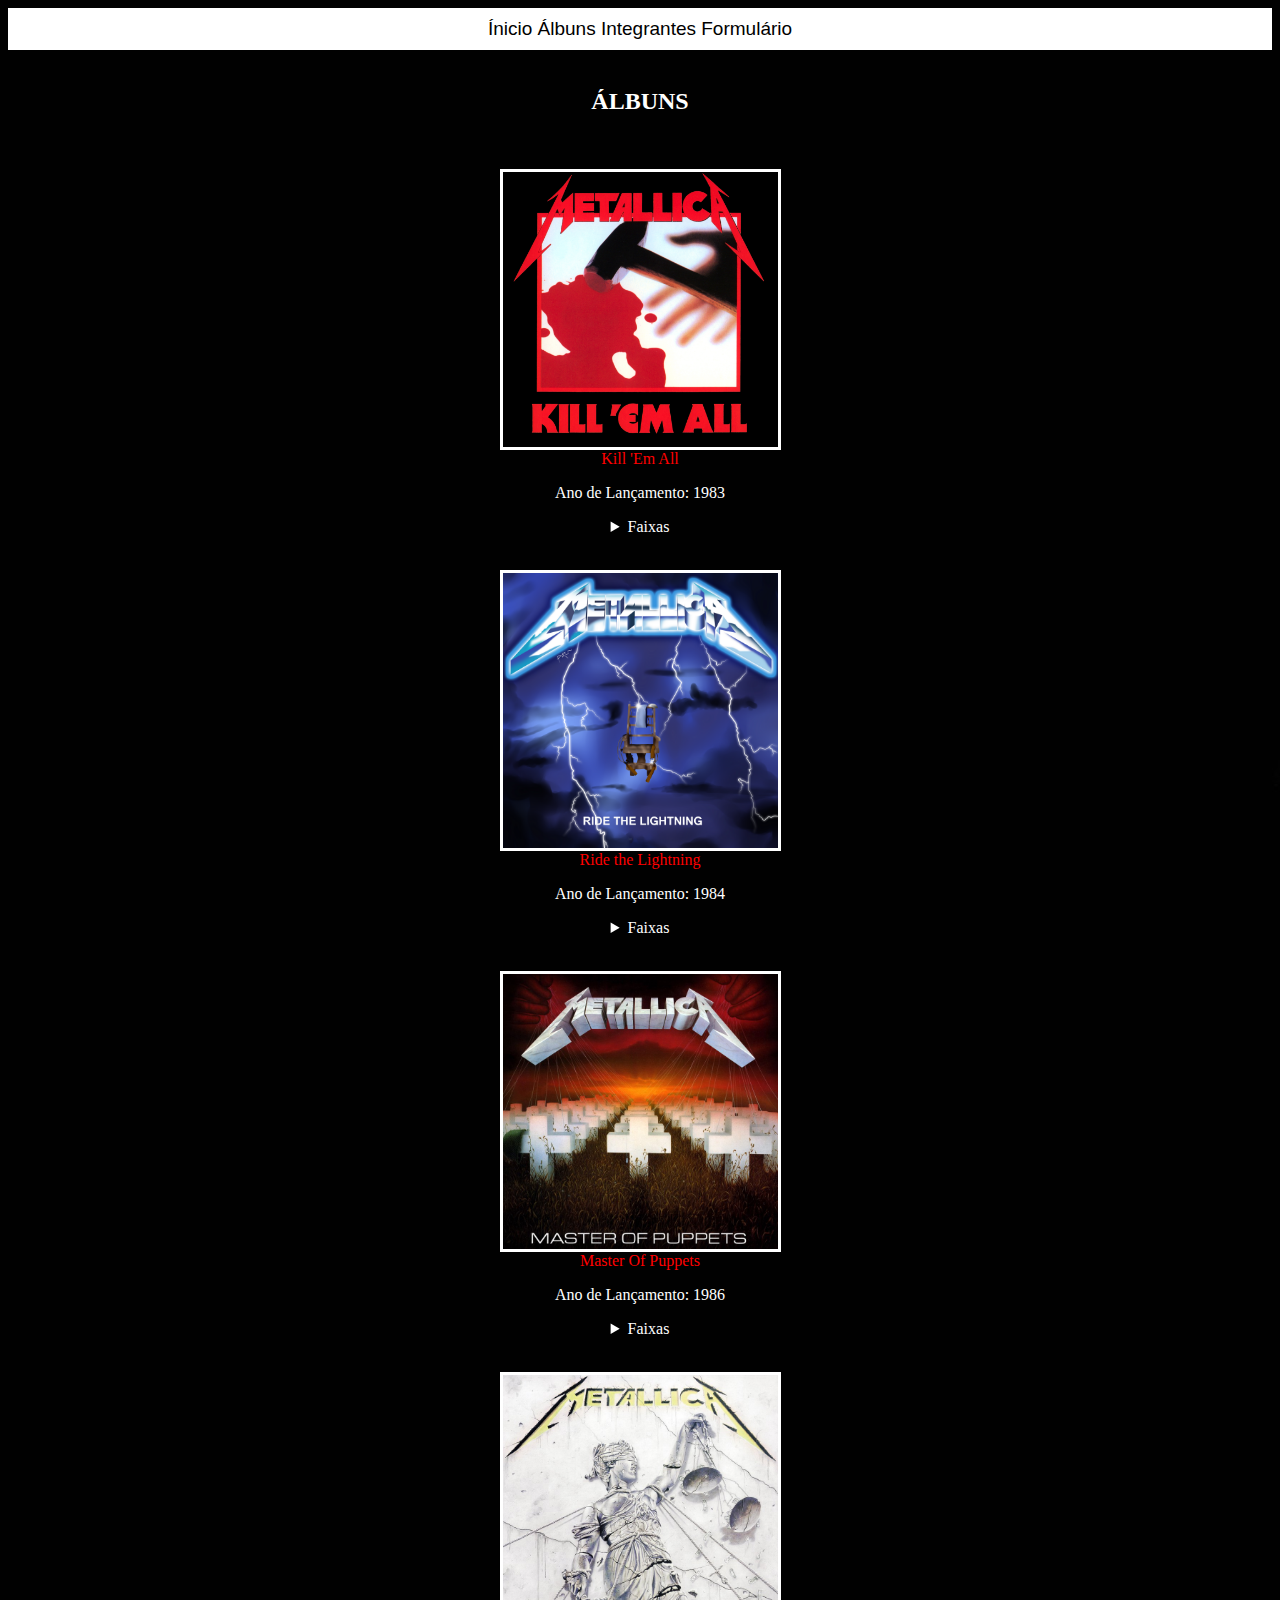
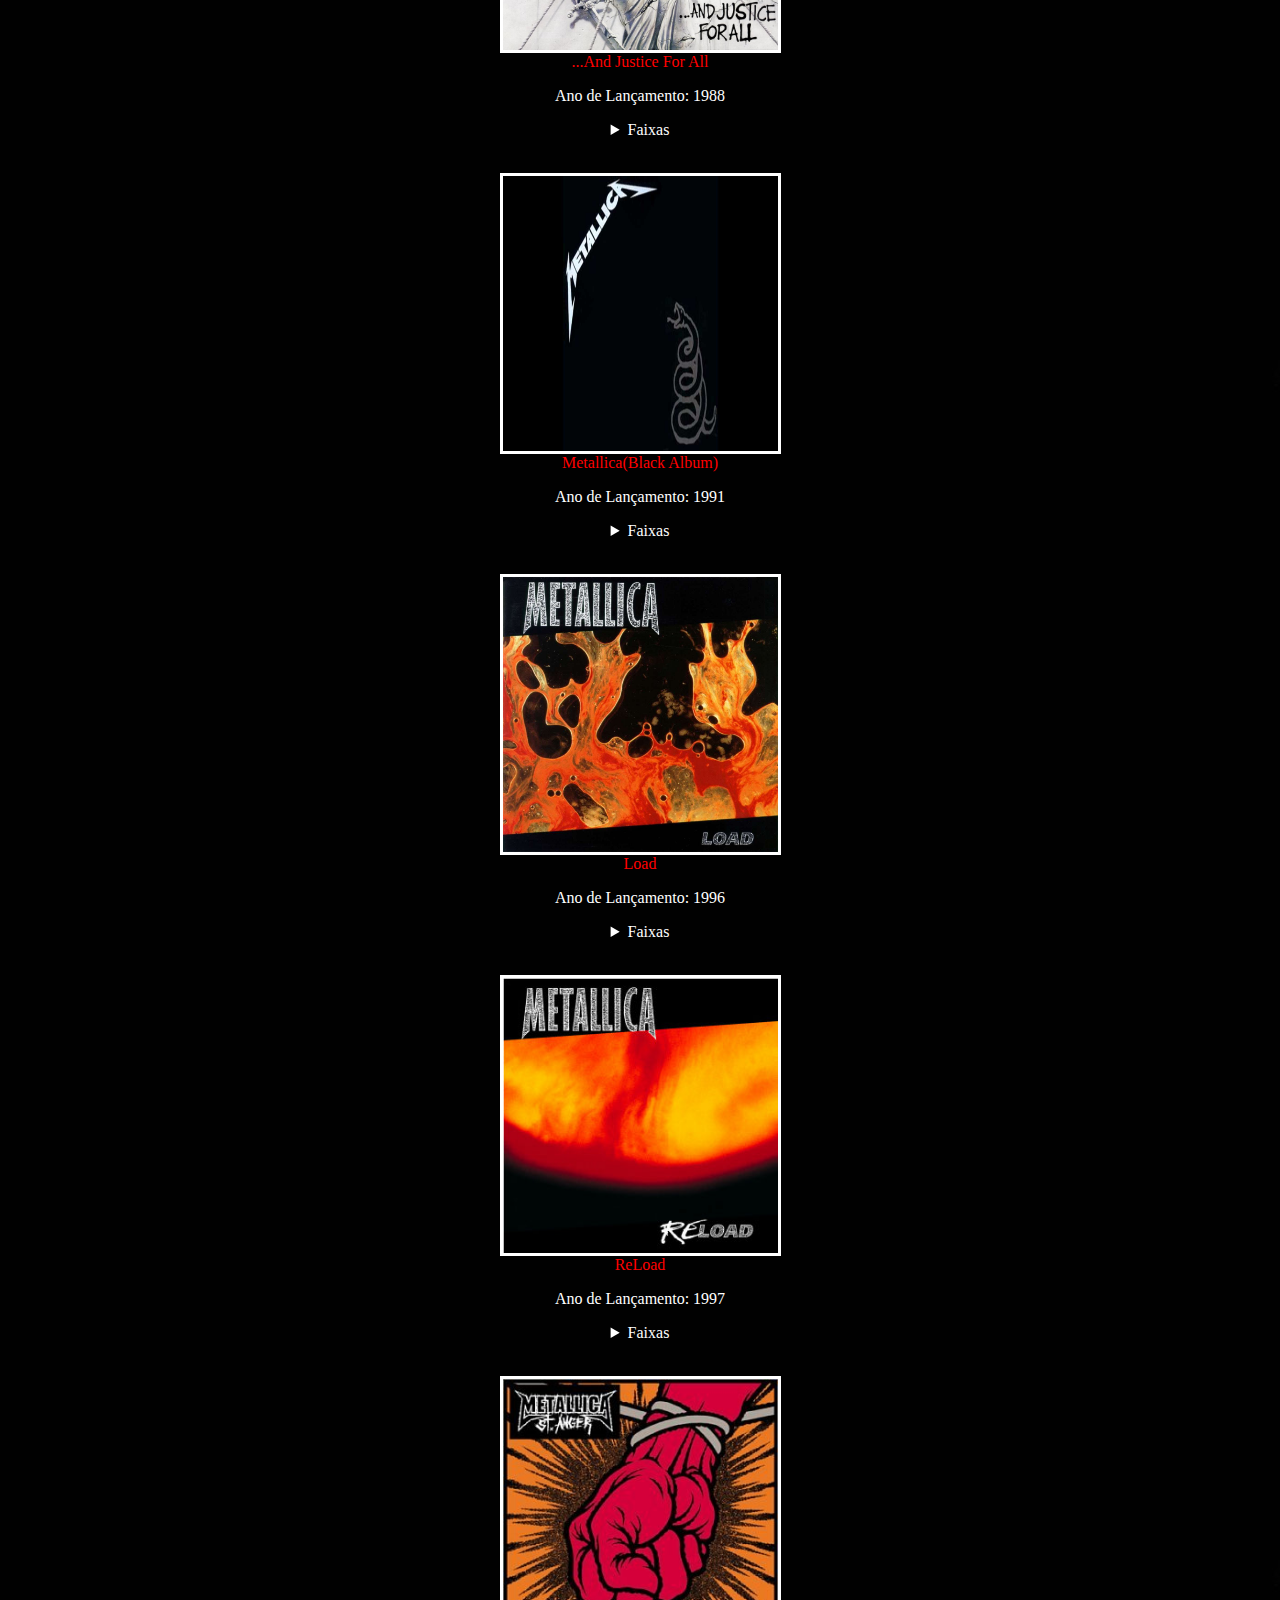
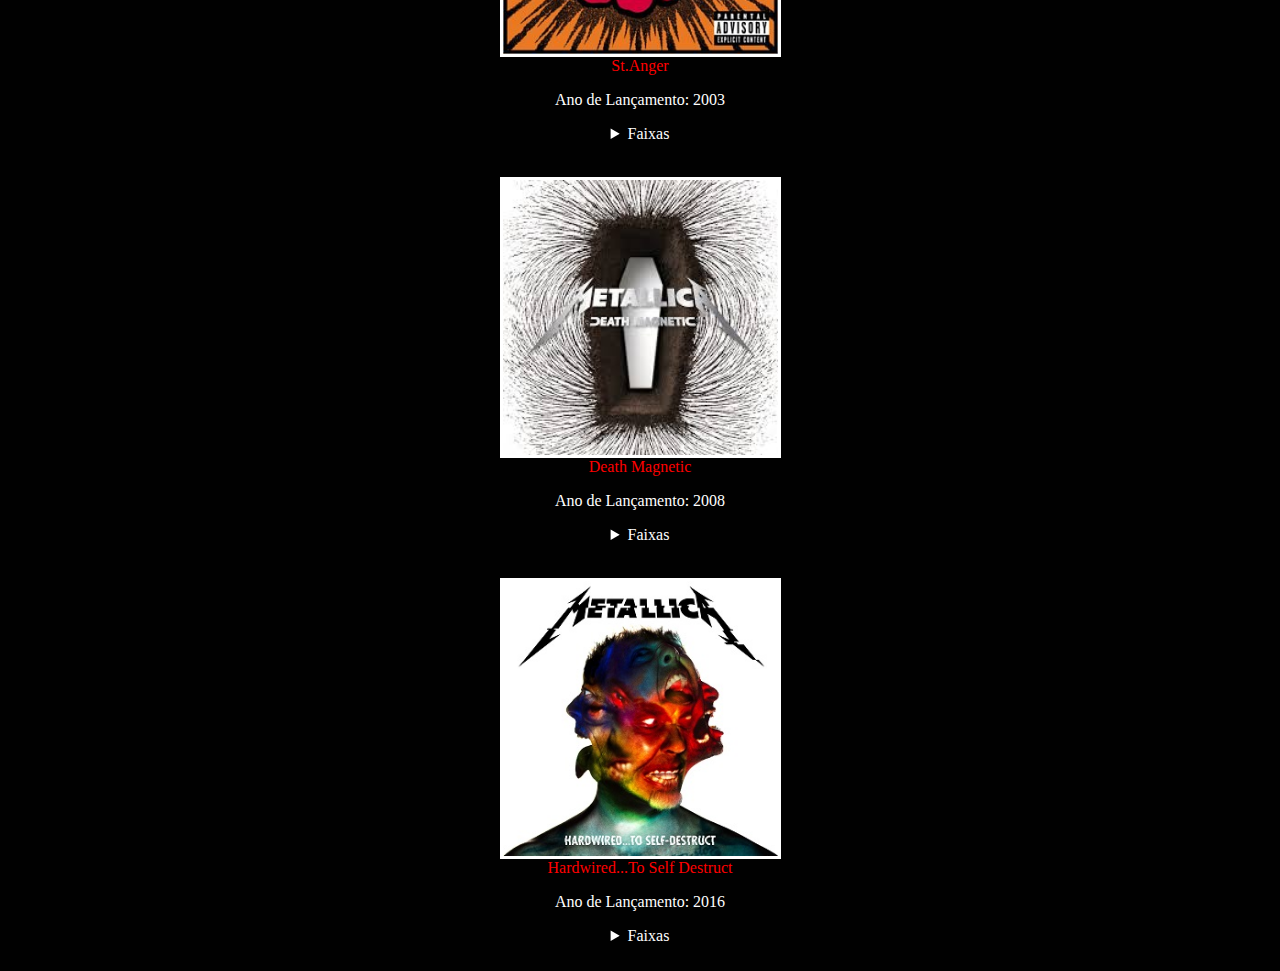
<file: Projeto/albuns.html>
<html>
<head>
	<title>Albuns</title>
	<link rel="stylesheet" type="text/css" href="style/style.css"/>
</head>
<body>
	<center>
		<nav id ="menu">
			<div id ="divmenu">
				<a href="index.html">     Ínicio    </a>
				<a href="albuns.html">Álbuns    </a>
				<a href="integrantes.html">Integrantes    </a>
				<a href="formulario.html">Formulário    </a>
			</div>
		</nav>
		<br/>
		<h2>ÁLBUNS</h2>
		<br/>
		<figure>
			<img src="imagens/Album1.png"/>
			<figcaption> Kill 'Em All</figcaption>
		</figure>
		<p>Ano de Lançamento: 1983</p>
		<details>
			<summary>Faixas</summary>
			<ol> 
				<li>Hit the Lights</li>
				<li>The Four Horsemen</li>
				<li>Motorbreath</li>
				<li>Jump in The Fire</li>
				<li>(Anesthesia) Pulling Teeth</li>
				<li>Whiplash</li>
				<li>Phantom Lord</li>
				<li>No Remorse</li>
				<li>Seek & Destroy</li>
				<li>Metal Militia</li>
			</ol>
		</details><br/>
		
		<figure>
			<img src="imagens/Album2.png"/>
			<figcaption>Ride the Lightning</figcaption>
		</figure>
		<p>Ano de Lançamento: 1984</p>
		<details>
			<summary>Faixas</summary>
			<ol> 
				<li>Fight Fire With Fire</li>
				<li>Ride The Lightning</li>
				<li>From Whom The Bell Tolls</li>
				<li>Fade To Black</li>
				<li>Trapped Under Ice</li>
				<li>Escape</li>
				<li>Creeping Death</li>
				<li>The Call Of Ktulu</li>
			</ol>
		</details><br/>
		
		<figure>
			<img src="imagens/Album3.jpg"/>
			<figcaption>Master Of Puppets</figcaption>
		</figure>
		<p>Ano de Lançamento: 1986</p>
		<details>
			<summary>Faixas</summary>
			<ol> 
				<li>Battery</li>
				<li>Master Of Puppets</li>
				<li>The Thing That Shuould Not Be</li>
				<li>Welcome Home(Sanitarium)</li>
				<li>Disposable Heroes</li>
				<li>Leper Messiah</li>
				<li>Orion</li>
				<li>Damage, Inc</li>
			</ol>
		</details><br/>
		
		<figure>
			<img src="imagens/Album4.jpg"/>
			<figcaption>...And Justice For All</figcaption>
		</figure>
		<p>Ano de Lançamento: 1988</p>
		<details>
			<summary>Faixas</summary>
			<ol> 
				<li>Blackned</li>
				<li>...And Justice For All</li>
				<li>Eye Of The Beholder</li>
				<li>One</li>
				<li>The Shortest Straw</li>
				<li>Harvester Of Sorrow</li>
				<li>The Frayed Ends Of Sanity</li>
				<li>To Live Is To Die</li>
				<li>Dyers Eve</li>
			</ol>
		</details><br/>
		
		<figure>
			<img src="imagens/Album5.jpg"/>
			<figcaption>Metallica(Black Album)</figcaption>
		</figure>
		<p>Ano de Lançamento: 1991</p>
		<details>
			<summary>Faixas</summary>
			<ol> 
				<li>Enter Sandman</li>
				<li>Sad But True</li>
				<li>Holier Than You </li>
				<li>The Unforgiven</li>
				<li>Wherever I May Roam</li>
				<li>Don't Tread On Me</li>
				<li>Through The Never</li>
				<li>Nothing Else Matters</li>
				<li>Of Wolf And Man</li>
				<li>The God That Failed</li>
				<li>My Friend Of Misery</li>
				<li>The Struggle Within</li>
			</ol>
		</details><br/>
		
		<figure>
			<img src="imagens/Album6.jpg"/>
			<figcaption>Load</figcaption>
		</figure>
		<p>Ano de Lançamento: 1996</p>
		<details>
			<summary>Faixas</summary>
			<ol> 
				<li>Ain't My Bitch</li> 
				<li>2x4</li>
				<li>The House Jack Built</li>
				<li>Until It Sleeps</li>
				<li>King Nothing</li>
				<li>Hero Of The Day</li>
				<li>Bleeding Me</li>
				<li>Cure</li>
				<li>Poor Twisted Me</li>
				<li>Wasting My Hate</li>
				<li>Mama Said</li>
				<li>Thron Within</li>
				<li>Ronnie</li>
				<li>The Outlaw Torn</li>
			</ol>
		</details><br/>
		
		<figure>
			<img src="imagens/Album7.jpg"/>
			<figcaption>ReLoad</figcaption>
		</figure>
		<p>Ano de Lançamento: 1997</p>
		<details>
			<summary>Faixas</summary>
			<ol> 
				<li>Fuel</li> 
				<li>The Memory Remains</li>
				<li>Devil's Dance</li>
				<li>The Unforgiven II</li>
				<li>Better Than You</li>
				<li>Slither</li>
				<li>Carpe Diem Baby</li>
				<li>Bad Seed</li>
				<li>Where The Wild Things Are</li>
				<li>Prince Charming</li>
				<li>Low Man's Lyric</li>
				<li>Attitude</li>
				<li>Fixxxer</li>
			</ol>
		</details><br/>
		
		<figure>
			<img src="imagens/Album8.jpg"/>
			<figcaption>St.Anger</figcaption>
		</figure>
		<p>Ano de Lançamento: 2003</p>
		<details>
			<summary>Faixas</summary>
			<ol> 
				<li>Frantic</li>
				<li>St.Anger</li>
				<li>Some Kind Of Monster</li>
				<li>Dirty Window</li>
				<li>Invisible Kid</li>
				<li>My World</li>
				<li>Shoot Me Again</li>
				<li>Sweet Amber</li>
				<li>The Unnamed Feeling</li>
				<li>Purify</li>
				<li>All Within My Hands</li>
			</ol>
		</details><br/>
		
		<figure>
			<img src="imagens/Album9.jpg"/>
			<figcaption>Death Magnetic</figcaption>
		</figure>
		<p>Ano de Lançamento: 2008</p>
		<details>
			<summary>Faixas</summary>
			<ol> 
				<li>That Was Just Your Life</li>
				<li>The End Of The Line</li>
				<li>Broken, Beat & Scarred</li>
				<li>The Day That Never Comes</li>
				<li>All Nightmare Long</li>
				<li>Cyanide</li>
				<li>The Unforgiven III</li>
				<li>The Judas Kiss</li>
				<li>Suicide & Redemption</li>
				<li>My Apocalypse</li>
			</ol>
		</details><br/>
		
		<figure>
			<img src="imagens/Album10.jpeg"/>
			<figcaption>Hardwired...To Self Destruct</figcaption>
		</figure>
		<p>Ano de Lançamento: 2016</p>
		<details> 
			<summary>Faixas</summary>
			<p>Disco 1:</p>
			<ol> 
				<li>Hardwired</li>
				<li>Atlas, Rise!</li>
				<li>Now That We're Dead</li>
				<li>Moth Into Flame</li>
				<li>Dream No More</li>
				<li>Halo On Fire</li>
			</ol>
			
			<p>Disco 2:</p>
			<ol> 
				<li>Confusion</li>
				<li>ManUNkind</li>
				<li>Here Comes The Revenge</li>
				<li>Am I Savage?</li>
				<li>Murder One</li>
				<li>Spit Out Of The Bone</li>
			</ol>
		</details><br/>
		
	</center>
	
</body>
</html>
</file>
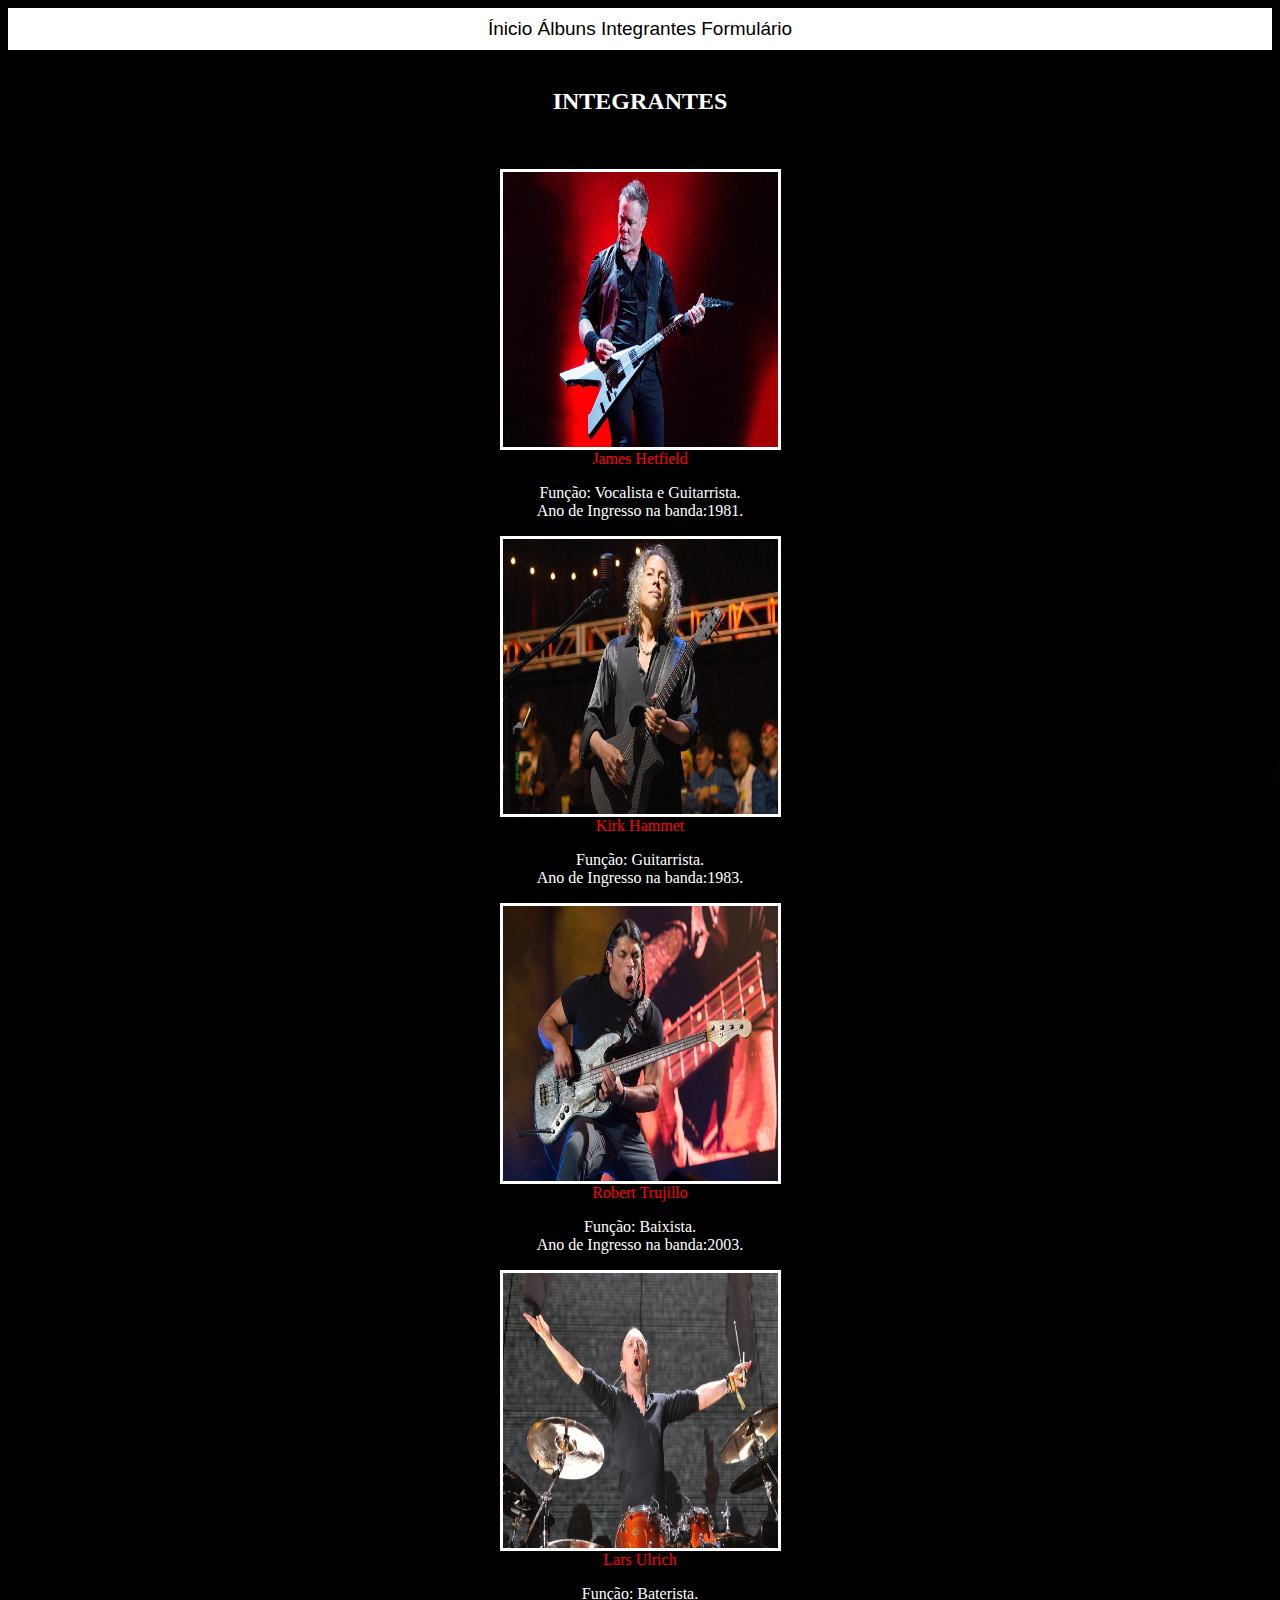
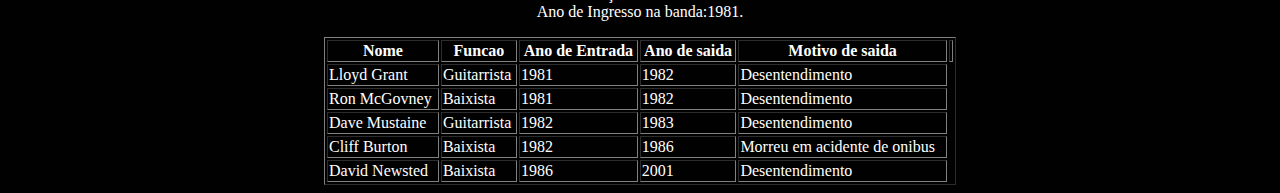
<file: Projeto/integrantes.html>
<html>
<head>
	<title>Integrantes</title>
	<link rel="stylesheet" type="text/css" href="style/style.css"/>
</head>
<body>
	<center>
		<nav id ="menu">
			<div id ="divmenu">
				<a href="index.html">     Ínicio    </a>
				<a href="albuns.html">Álbuns    </a>
				<a href="integrantes.html">Integrantes    </a>
				<a href="formulario.html">Formulário    </a>
			</div>
		</nav><br/>
		
		<h2>INTEGRANTES</h2><br/>
		
		<figure>
			<img src="imagens/JamesHetfield.jpg">
			<figcaption>James Hetfield</figcaption>
		</figure>
		<p> 
			Função: Vocalista e Guitarrista.<br/>
			Ano de Ingresso na banda:1981.
		</p>
		
		<figure>
			<img src="imagens/KirkHammett.jpg">
			<figcaption>Kirk Hammet</figcaption>
		</figure>
		<p> 
			Função: Guitarrista.<br/>
			Ano de Ingresso na banda:1983.
		</p>
		
		<figure>
			<img src="imagens/RobertTrujillo.jpg">
			<figcaption>Robert Trujillo</figcaption>
		</figure>
		<p> 
			Função: Baixista.<br/>
			Ano de Ingresso na banda:2003.
		</p>
		
		<figure>
			<img src="imagens/LarsUlrich.jpg">
			<figcaption>Lars Ulrich</figcaption>
		</figure>
		<p> 
			Função: Baterista.<br/>
			Ano de Ingresso na banda:1981.
		</p>
		
		
		 <table style="width:50%" border="1">
			  <tr>
				<th>Nome</th>
				<th>Funcao</th>
				<th>Ano de Entrada</th>
				<th>Ano de saida</th>
				<th>Motivo de saida</th>
				<th>
			  </tr>
			  <tr>
				<td>Lloyd Grant</td>
				<td>Guitarrista</td>
				<td>1981</td>
				<td>1982</td>
				<td>Desentendimento</td>
			  </tr>
			  <tr>
				<td>Ron McGovney</td>
				<td>Baixista</td>
				<td>1981</td>
				<td>1982</td>
				<td>Desentendimento</td>
			  </tr>
			  <tr>
				<td>Dave Mustaine</td>
				<td>Guitarrista</td>
				<td>1982</td>
				<td>1983</td>
				<td>Desentendimento</td>
			  </tr>
			  <tr>
				<td>Cliff Burton</td>
				<td>Baixista</td>
				<td>1982</td>
				<td>1986</td>
				<td>Morreu em acidente de onibus</td>
			  </tr>
			  <tr>
				<td>David Newsted</td>
				<td>Baixista</td>
				<td>1986</td>
				<td>2001</td>
				<td>Desentendimento</td>
			  </tr>
		</table> 
		
	</center>
	
</body>
</html>
</file>
<file: Projeto/style/style.css>
body{
 background-image: url("../imagens/backg.jpg");
 background-color: #cccccc;
 color:white;
}

.column {
    float: left;
}

/* Left and right column */
.column.side {
    width: 25%;
}

/* Middle column */
.column.middle {
    width: 50%;
}

figcaption{
	font-family: Fantasy;
	color: red;
}
img{
	width:275px;
	height:275px; 
	border:3px solid white;
}

#divmenu{
	border: 10px solid white;
	background-color:white;
}

#menu a{
	color: black;
	font-size: 19px;
	text-decoration:none;
	font-family: arial;
}

/* mouse em cima do link */
#menu a:hover {
    color: white;
	background-color:gray;
	border: 11px solid gray;
	font-family: Times;
}

{
	border:3px;
	border-color:white;
}
</file>
